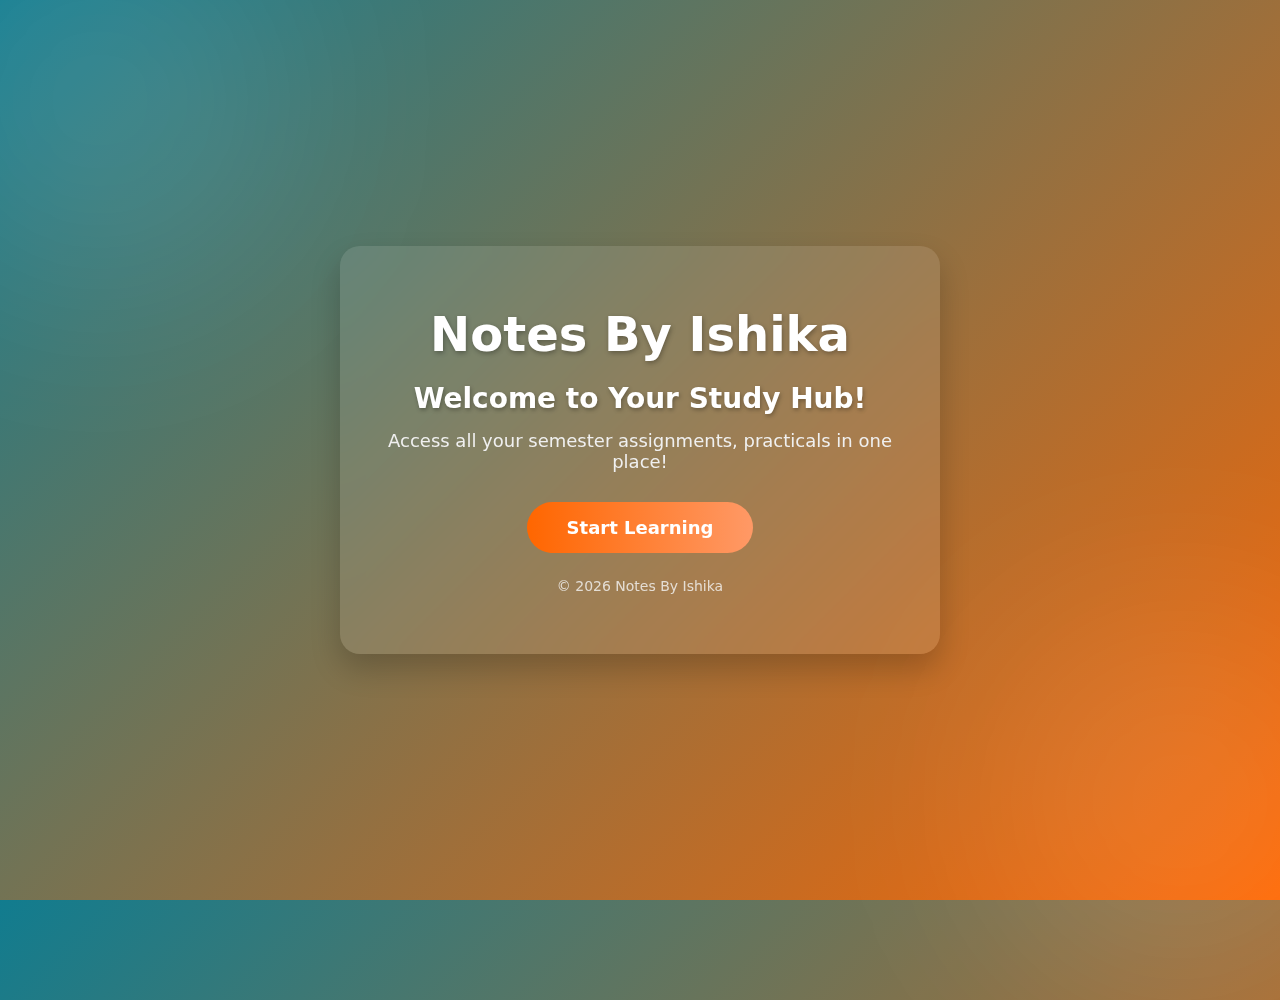
<file: index.html>
<!DOCTYPE html>
<html lang="en">
<head>
  <meta charset="UTF-8">
  <meta name="viewport" content="width=device-width, initial-scale=1.0">
  <title>Welcome | Notes By Ishika</title>
  <link rel="stylesheet" href="welcome.css">
</head>
<body>
  
  <div class="welcome-container">
    <header>
      <h1>Notes By Ishika</h1>
    </header>

    <main class="welcome-main">
      <h2>Welcome to Your Study Hub!</h2>
      <p>Access all your semester assignments, practicals in one place!</p>
      <a href="login.html" class="btn-open">Start Learning</a>
    </main>

    <footer>
      <p>© 2026 Notes By Ishika</p>
    </footer>
  </div>

</body>
</html>
</file>
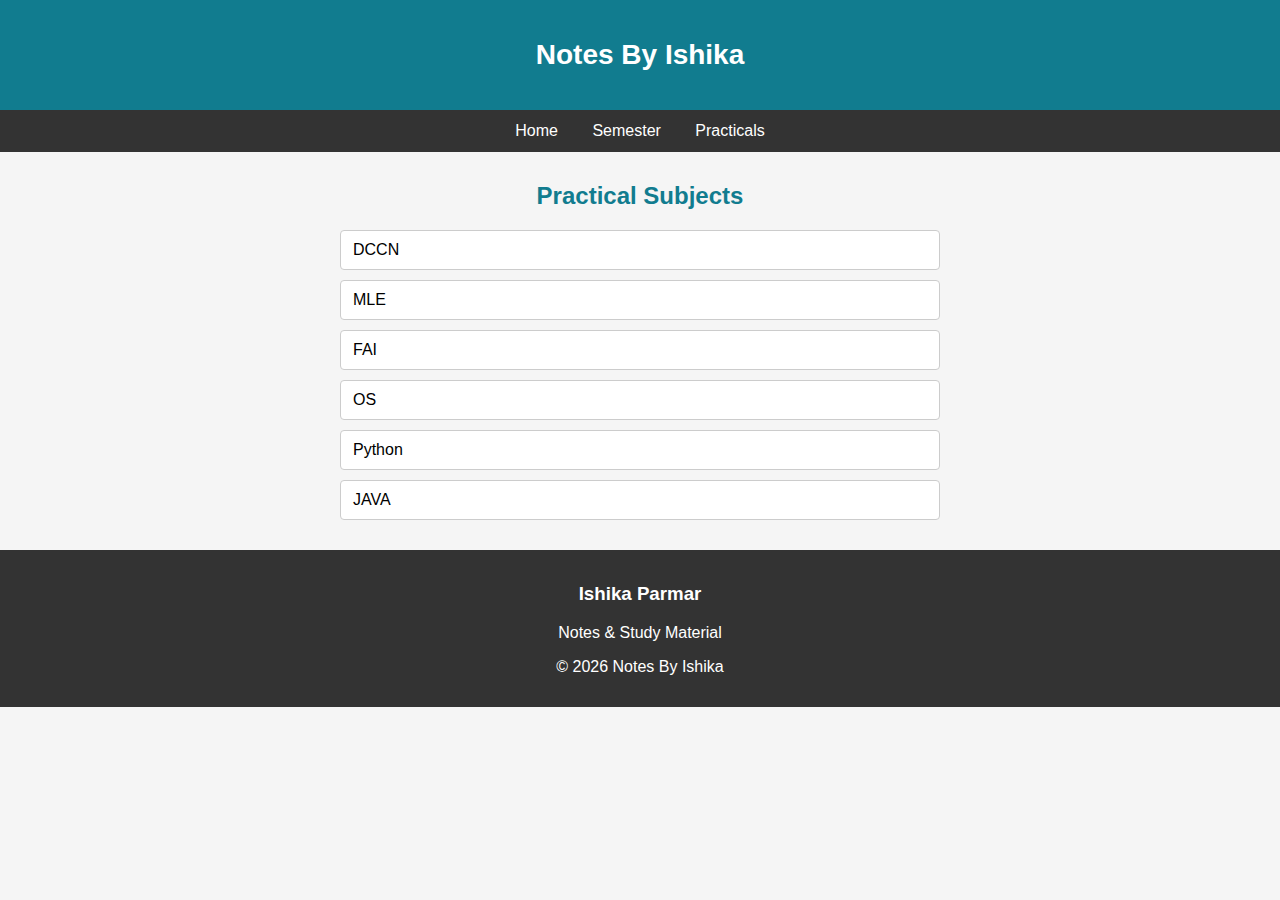
<file: practical.html>
<!DOCTYPE html>
<html lang="en">
<head>
    <meta charset="UTF-8">
    <meta name="viewport" content="width=device-width, initial-scale=1.0">
    <title>Practicals | Notes By Ishika</title>
    <link rel="stylesheet" href="practical.css">
</head>
<body>

<header>
    <h1 class="logo">Notes By Ishika</h1>
</header>

<nav class="navbar">
    <a href="index.html">Home</a>
    <a href="semester.html">Semester</a>
    <a href="practical.html">Practicals</a>
</nav>

<section class="practicals-section">
    <h2>Practical Subjects</h2>

    <div class="practical-list">
        <button class="practical-btn" data-sub="pr1">DCCN</button>
        <button class="practical-btn" data-sub="pr2">MLE</button>
        <button class="practical-btn" data-sub="pr3">FAI</button>
        <button class="practical-btn" data-sub="pr4">OS</button>
        <button class="practical-btn" data-sub="pr5">Python</button>
        <button class="practical-btn" data-sub="pr6">JAVA</button>
    </div>

    <!-- PDFs per Practical Subject -->
    <div id="pr1" class="pdf-list">
        <h4>DCCN Practical</h4>
        <ul>
            <li><a href="https://drive.google.com/file/d/1I5oUQzzJlG3XvQ2N-XfN5nqwjBAvKYl8/view?usp=drivesdk" target="_blank">Practical</a></li>
        </ul>
    </div>

    <div id="pr2" class="pdf-list">
        <h4>MLE Practical</h4>
        <ul>
            <li><a href="https://drive.google.com/file/d/12zoxvEUC6EmS-TMl99vMSebrBG4F_dGv/view?usp=drivesdk" target="_blank">Practical</a></li>
        </ul>
    </div>

    <div id="pr3" class="pdf-list">
        <h4>FAI Practical</h4>
        <ul>
            <li><a href="https://drive.google.com/file/d/1_lpSzMTdmwTDdyu9xlaBKVawi3z4vob7/view?usp=drivesdk" target="_blank">Practical</a></li>
        </ul>
    </div>

    <div id="pr4" class="pdf-list">
        <h4>OS Practical</h4>
        <ul>
            <li><a href="https://drive.google.com/file/d/19g-NKjxf6CIJJ72yUXqQwbZefXUSQlWm/view?usp=drivesdk" target="_blank">Practical</a></li>
        </ul>
    </div>

    <div id="pr5" class="pdf-list">
        <h4>Python Practical</h4>
        <ul>
            <li><a href="https://drive.google.com/file/d/1xLNuNeXPf0LnA6ejcVgPNbQTZ8ons43w/view?usp=drivesdk" target="_blank">Practical</a></li>
        </ul>
    </div>

    <div id="pr6" class="pdf-list">
        <h4>JAVA Practical</h4>
        <ul>
            <li><a href="https://drive.google.com/file/d/1HzwksCicTe_4O_0OLDuWY8mhqsRdAOsQ/view?usp=drivesdk" target="_blank">Practical</a></li>
        </ul>
    </div>

</section>

<footer class="footer">
    <h3>Ishika Parmar</h3>
    <p>Notes & Study Material</p>
    <p class="footer-copy">© 2026 Notes By Ishika</p>
</footer>

<script src="practical.js"></script>
</body>
</html>
</file>
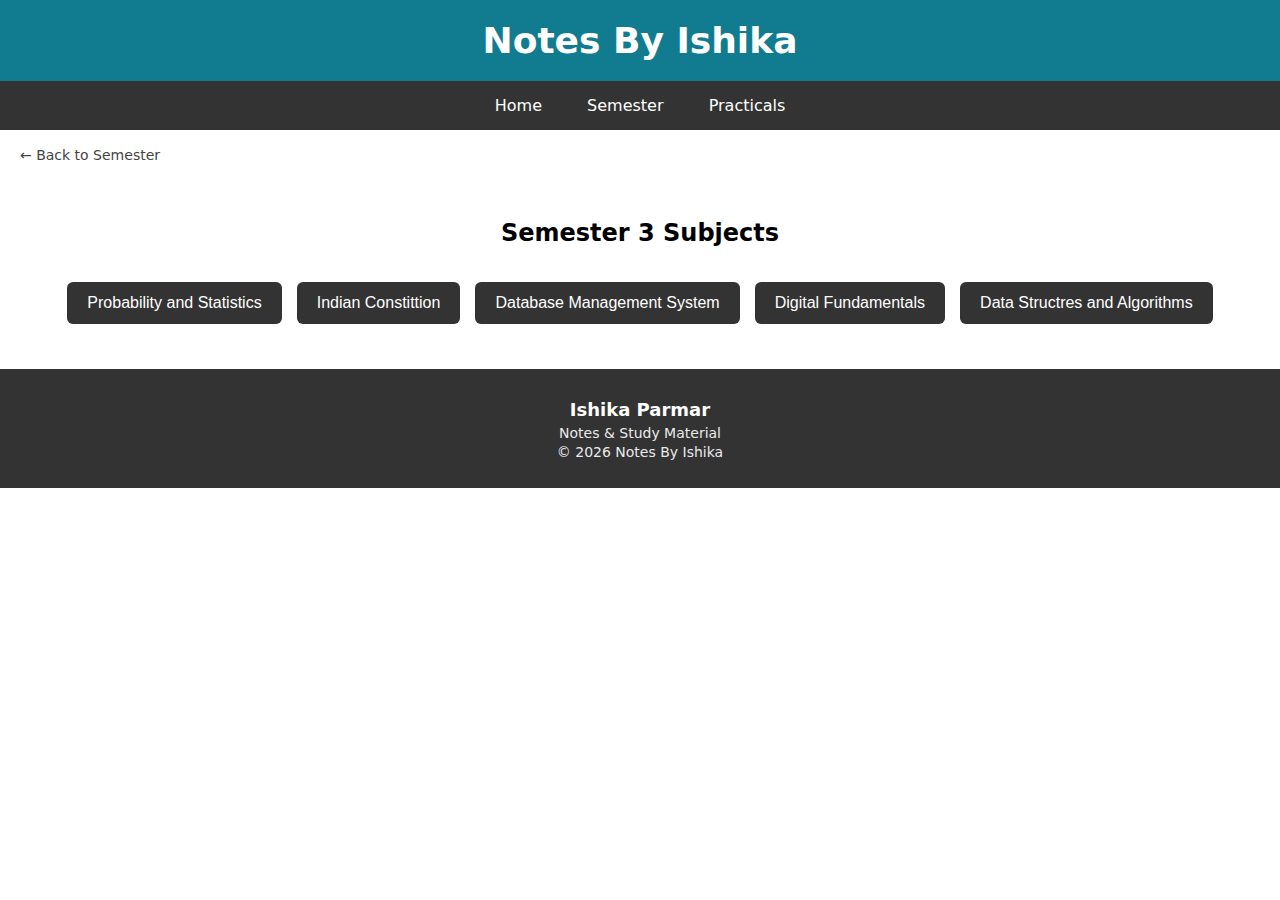
<file: sem3.html>
<!DOCTYPE html>
<html lang="en">
<head>
    <meta charset="UTF-8">
    <meta name="viewport" content="width=device-width, initial-scale=1.0">
    <title>Semester 3 | Notes By Ishika</title>
    <link rel="stylesheet" href="style.css">
</head>
<body>

<header>
    <h1 class="logo">Notes By Ishika</h1>
</header>

<nav class="navbar">
    <a href="index.html">Home</a>
    <a href="semester.html">Semester</a>
    <a href="#">Practicals</a>
</nav>

<div class="back-links">
    <a href="semester.html">← Back to Semester</a>
</div>

<section class="semester-section">
    <h2>Semester 3 Subjects</h2>

    <div class="subject-list">
        <button class="subject-btn" data-pdfs="sub1">Probability and Statistics</button>
        <button class="subject-btn" data-pdfs="sub2">Indian Constittion</button>
        <button class="subject-btn" data-pdfs="sub3">Database Management System</button>
        <button class="subject-btn" data-pdfs="sub4">Digital Fundamentals</button>
        <button class="subject-btn" data-pdfs="sub5">Data Structres and Algorithms</button>
    </div>

    <!-- PDF Assignments per Subject -->
    <div id="sub1" class="pdf-list">
        <h4>Probability and Statistics</h4>
        <ul>
            <li><a href="https://drive.google.com/file/d/1dqJ-ZCojk76WIGdsX5dS_AHYQDjEJ2NY/view?usp=drivesdk" target="_blank">Assignment 1</a></li>
            <li><a href="https://drive.google.com/file/d/1ZkWjpO3HXj7NhBT3vEmnaC5tQHEqs25F/view?usp=drivesdk" target="_blank">Assignment 2</a></li>
            <li><a href="https://drive.google.com/file/d/1DjC-lh35r3JucQ-dVSMTENCXbFXzY7i7/view?usp=drivesdk" target="_blank">Assignment 3</a></li>
            <li><a href="https://drive.google.com/file/d/17Uu1zvXuS8loXF4GKsKjRVXVhLp6kKEU/view?usp=drivesdk" target="_blank">Assignment 4</a></li>
            <li><a href="https://drive.google.com/file/d/1q7GKLphr6hZCfjRQ9nPUseQP3-bYDop5/view?usp=drivesdk" target="_blank">Assignment 5</a></li>
            <li><a href="https://drive.google.com/file/d/1SKERDxslEj-t-daDCxOUVbe2TEjf9v13/view?usp=drivesdk" target="_blank">Assignment 6</a></li>
        </ul>
    </div>

    <div id="sub2" class="pdf-list">
        <h4>Indian Constittion</h4>
        <ul>
            <li><a href="https://drive.google.com/file/d/1OMS3C_Mthwd96gzvo8N4D4IcZSYNLP0w/view?usp=drivesdk">Assignment 1</a></li>
            <li><a href="https://drive.google.com/file/d/16yIbuMvYONnCZ2tkaGpEoYVueHjN68Qv/view?usp=drivesdk">Assignment 2</a></li>
            <li><a href="https://drive.google.com/file/d/14TQqGXkKr2mlkfH1y7YOgYMOCACi8E9Z/view?usp=drivesdk">Assignment 3</a></li>
            <li><a href="https://drive.google.com/file/d/1QzM108fMotALkuUIjIS705t6IL-wLVCe/view?usp=drivesdk">Assignment 4</a></li>
            <li><a href="https://drive.google.com/file/d/1FOodj4kp0zxMr-BaSN4OehN2deploo37/view?usp=drivesdk">Assignment 5</a></li>
            <li><a href="https://drive.google.com/file/d/1dsdq_KcmEZ3143R_EnrCUslXc8sht2JK/view?usp=drivesdk">Assignment 6</a></li>
        </ul>
    </div>

    <div id="sub3" class="pdf-list">
        <h4>Database Management System</h4>
        <ul>
            <li><a href="https://drive.google.com/file/d/10x3JClczJRTSgH2acuFZ8AZSUyhH5ViJ/view?usp=drivesdk">Assignment 1</a></li>
            <li><a href="https://drive.google.com/file/d/1Uo3_ctwjkdLmSyWqw-0mfcGC0y9uI020/view?usp=drivesdk">Assignment 2</a></li>
            <li><a href="https://drive.google.com/file/d/1jIgVjmt_dG2xgQZGdEOX03H2ygUZLff4/view?usp=drivesdk">Assignment 3</a></li>
            <li><a href="https://drive.google.com/file/d/1i9aBjq9ibFtNTZf94KojoMUC8BiSQAGF/view?usp=drivesdk">Assignment 4</a></li>
        </ul>
    </div>

    <div id="sub4" class="pdf-list">
        <h4>Digital Fundamentals</h4>
        <ul>
            <li><a href="https://drive.google.com/file/d/13NO1gWHVGeV7n7LOjfk9eRNyySqmA5LM/view?usp=drivesdk">Assignment 1</a></li>
            <li><a href="https://drive.google.com/file/d/1rdbnh74Zz7JLBb31Z7d7yPDe3HBZ-mUs/view?usp=drivesdk">Assignment 2</a></li>
            <li><a href="https://drive.google.com/file/d/1jQWsO4Abj5R7iYVvf73EiWiWkTBiI5nf/view?usp=drivesdk">Assignment 3</a></li>
            <li><a href="https://drive.google.com/file/d/1M9opxOPBZPzf3338zR-8mcKfBBKNSaiA/view?usp=drivesdk">Assignment 4</a></li>
            <li><a href="https://drive.google.com/file/d/1ifbEG7va0HKNboDC_SwPDB-bZEn4Txkw/view?usp=drivesdk">Assignment 5</a></li>
            <li><a href="https://drive.google.com/file/d/1L-cXiPs5bQKRQWnALrIxfj_jgKbImRD3/view?usp=drivesdk">Assignment 6 & 7</a></li>
        </ul>
    </div>

    <div id="sub5" class="pdf-list">
        <h4>Data Structres and Algorithms</h4>
        <ul>
            <li><a href="https://drive.google.com/file/d/1cgSXeZFTsxl__y-jB7BBUz-HTp0SF3Na/view?usp=drivesdk">Assignment 1</a></li>
            <li><a href="https://drive.google.com/file/d/1LH5VgKRk86I9s4ycjuvOeV9ckaWXDKkv/view?usp=drivesdk">Assignment 2</a></li>
            <li><a href="https://drive.google.com/file/d/1vGWH5cI6G0vleEGdHeovJN5AQkpKMP09/view?usp=drivesdk">Assignment 3-4-5-6</a></li>
    
        </ul>
    </div>

</section>

<footer class="footer">
    <h3>Ishika Parmar</h3>
    <p>Notes & Study Material</p>
    <p class="footer-copy">© 2026 Notes By Ishika</p>
</footer>



<script src="script.js"></script>
</body>
</file>
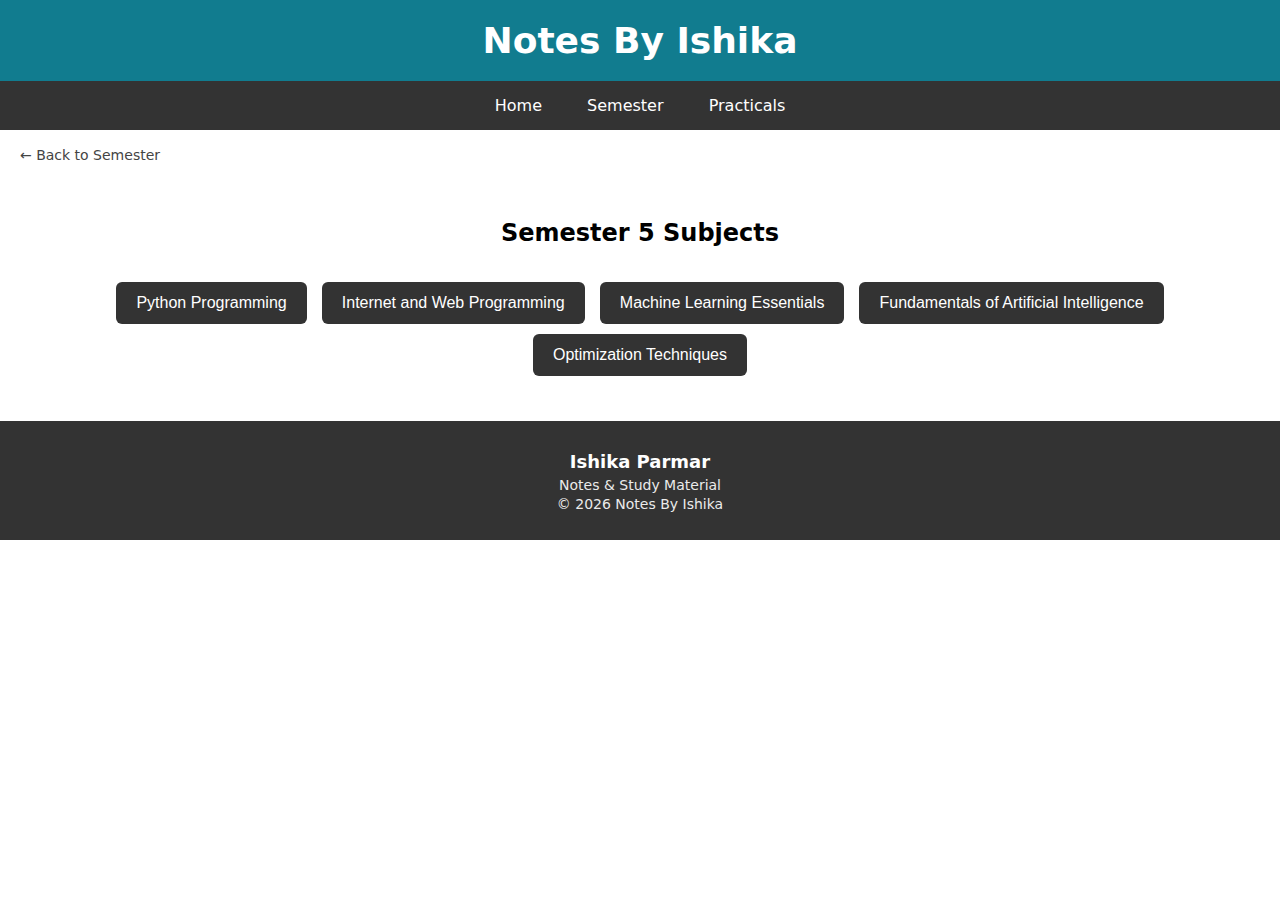
<file: sem5.html>
<!DOCTYPE html>
<html lang="en">
<head>
    <meta charset="UTF-8">
    <meta name="viewport" content="width=device-width, initial-scale=1.0">
    <title>Semester 5 | Notes By Ishika</title>
    <link rel="stylesheet" href="style.css">
</head>
<body>

<header>
    <h1 class="logo">Notes By Ishika</h1>
</header>

<nav class="navbar">
    <a href="index.html">Home</a>
    <a href="semester.html">Semester</a>
    <a href="#">Practicals</a>
</nav>

<div class="back-links">
    <a href="semester.html">← Back to Semester</a>
</div>

<section class="semester-section">
    <h2>Semester 5 Subjects</h2>

    <div class="subject-list">
        <button class="subject-btn" data-pdfs="sub1">Python Programming</button>
        <button class="subject-btn" data-pdfs="sub2">Internet and Web Programming</button>
        <button class="subject-btn" data-pdfs="sub3">Machine Learning Essentials</button>
        <button class="subject-btn" data-pdfs="sub4">Fundamentals of Artificial Intelligence</button>
        <button class="subject-btn" data-pdfs="sub5">Optimization Techniques</button>
    </div>

    <!-- PDF Assignments per Subject -->
    <div id="sub1" class="pdf-list">
        <h4>Python Programming</h4>
        <ul>
            <li><a href="https://drive.google.com/file/d/1dqJ-ZCojk76WIGdsX5dS_AHYQDjEJ2NY/view?usp=drivesdk" target="_blank">Assignment 1</a></li>
            <li><a href="https://drive.google.com/file/d/1ZkWjpO3HXj7NhBT3vEmnaC5tQHEqs25F/view?usp=drivesdk" target="_blank">Assignment 2</a></li>
            <li><a href="https://drive.google.com/file/d/1DjC-lh35r3JucQ-dVSMTENCXbFXzY7i7/view?usp=drivesdk" target="_blank">Assignment 3</a></li>
            <li><a href="https://drive.google.com/file/d/17Uu1zvXuS8loXF4GKsKjRVXVhLp6kKEU/view?usp=drivesdk" target="_blank">Assignment 4</a></li>
            <li><a href="https://drive.google.com/file/d/1q7GKLphr6hZCfjRQ9nPUseQP3-bYDop5/view?usp=drivesdk" target="_blank">Assignment 5</a></li>
            <li><a href="https://drive.google.com/file/d/1SKERDxslEj-t-daDCxOUVbe2TEjf9v13/view?usp=drivesdk" target="_blank">Assignment 6</a></li>
        </ul>
    </div>

    <div id="sub2" class="pdf-list">
        <h4>Internet and Web Programming</h4>
        <ul>
            <li><a href="https://drive.google.com/file/d/1OMS3C_Mthwd96gzvo8N4D4IcZSYNLP0w/view?usp=drivesdk">Assignment 1</a></li>
            <li><a href="https://drive.google.com/file/d/16yIbuMvYONnCZ2tkaGpEoYVueHjN68Qv/view?usp=drivesdk">Assignment 2</a></li>
            <li><a href="https://drive.google.com/file/d/14TQqGXkKr2mlkfH1y7YOgYMOCACi8E9Z/view?usp=drivesdk">Assignment 3</a></li>
            <li><a href="https://drive.google.com/file/d/1QzM108fMotALkuUIjIS705t6IL-wLVCe/view?usp=drivesdk">Assignment 4</a></li>
            <li><a href="https://drive.google.com/file/d/1FOodj4kp0zxMr-BaSN4OehN2deploo37/view?usp=drivesdk">Assignment 5</a></li>
            <li><a href="https://drive.google.com/file/d/1dsdq_KcmEZ3143R_EnrCUslXc8sht2JK/view?usp=drivesdk">Assignment 6</a></li>
        </ul>
    </div>

    <div id="sub3" class="pdf-list">
        <h4>Machine Learning Essentials</h4>
        <ul>
            <li><a href="https://drive.google.com/file/d/10x3JClczJRTSgH2acuFZ8AZSUyhH5ViJ/view?usp=drivesdk">Assignment 1</a></li>
            <li><a href="https://drive.google.com/file/d/1Uo3_ctwjkdLmSyWqw-0mfcGC0y9uI020/view?usp=drivesdk">Assignment 2</a></li>
            <li><a href="https://drive.google.com/file/d/1jIgVjmt_dG2xgQZGdEOX03H2ygUZLff4/view?usp=drivesdk">Assignment 3</a></li>
            <li><a href="https://drive.google.com/file/d/1i9aBjq9ibFtNTZf94KojoMUC8BiSQAGF/view?usp=drivesdk">Assignment 4</a></li>
        </ul>
    </div>

    <div id="sub4" class="pdf-list">
        <h4>Fundamentals of Artificial Intelligence</h4>
        <ul>
            <li><a href="https://drive.google.com/file/d/13NO1gWHVGeV7n7LOjfk9eRNyySqmA5LM/view?usp=drivesdk">Assignment 1</a></li>
            <li><a href="https://drive.google.com/file/d/1rdbnh74Zz7JLBb31Z7d7yPDe3HBZ-mUs/view?usp=drivesdk">Assignment 2</a></li>
            <li><a href="https://drive.google.com/file/d/1jQWsO4Abj5R7iYVvf73EiWiWkTBiI5nf/view?usp=drivesdk">Assignment 3</a></li>
            <li><a href="https://drive.google.com/file/d/1M9opxOPBZPzf3338zR-8mcKfBBKNSaiA/view?usp=drivesdk">Assignment 4</a></li>
            <li><a href="https://drive.google.com/file/d/1ifbEG7va0HKNboDC_SwPDB-bZEn4Txkw/view?usp=drivesdk">Assignment 5</a></li>
            <li><a href="https://drive.google.com/file/d/1L-cXiPs5bQKRQWnALrIxfj_jgKbImRD3/view?usp=drivesdk">Assignment 6 & 7</a></li>
        </ul>
    </div>

    <div id="sub5" class="pdf-list">
        <h4>Optimization Techniques</h4>
        <ul>
            <li><a href="https://drive.google.com/file/d/1cgSXeZFTsxl__y-jB7BBUz-HTp0SF3Na/view?usp=drivesdk">Assignment 1</a></li>
            <li><a href="https://drive.google.com/file/d/1LH5VgKRk86I9s4ycjuvOeV9ckaWXDKkv/view?usp=drivesdk">Assignment 2</a></li>
            <li><a href="https://drive.google.com/file/d/1vGWH5cI6G0vleEGdHeovJN5AQkpKMP09/view?usp=drivesdk">Assignment 3-4-5-6</a></li>
    
        </ul>
    </div>

</section>

<footer class="footer">
    <h3>Ishika Parmar</h3>
    <p>Notes & Study Material</p>
    <p class="footer-copy">© 2026 Notes By Ishika</p>
</footer>


<script src="script.js"></script>
</body>
</html>
</file>
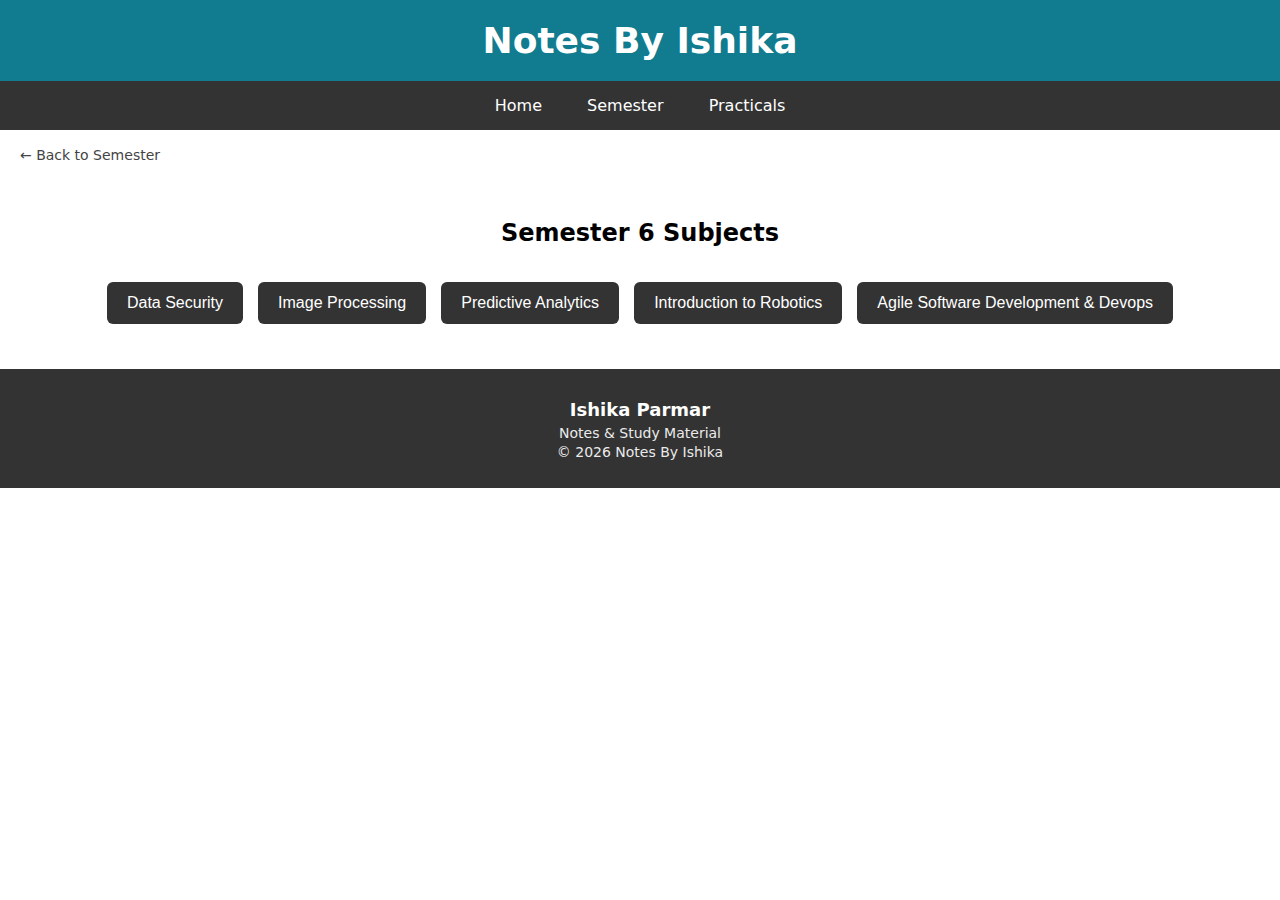
<file: sem6.html>
<!DOCTYPE html>
<html lang="en">
<head>
    <meta charset="UTF-8">
    <meta name="viewport" content="width=device-width, initial-scale=1.0">
    <title>Semester 6 | Notes By Ishika</title>
    <link rel="stylesheet" href="style.css">
</head>
<body>

<header>
    <h1 class="logo">Notes By Ishika</h1>
</header>

<nav class="navbar">
    <a href="index.html">Home</a>
    <a href="semester.html">Semester</a>
    <a href="#">Practicals</a>
</nav>

<div class="back-links">
    <a href="semester.html">← Back to Semester</a>
</div>

<section class="semester-section">
    <h2>Semester 6 Subjects</h2>

    <div class="subject-list">
        <button class="subject-btn" data-pdfs="sub1">Data Security</button>
        <button class="subject-btn" data-pdfs="sub2">Image Processing</button>
        <button class="subject-btn" data-pdfs="sub3">Predictive Analytics</button>
        <button class="subject-btn" data-pdfs="sub4">Introduction to Robotics</button>
        <button class="subject-btn" data-pdfs="sub5">Agile Software Development & Devops</button>
    </div>

    <!-- PDF Assignments per Subject -->
    <div id="sub1" class="pdf-list">
        <h4>Data Security</h4>
        <ul>
            <li><a href="https://drive.google.com/file/d/1dqJ-ZCojk76WIGdsX5dS_AHYQDjEJ2NY/view?usp=drivesdk" target="_blank">Assignment 1</a></li>
            <li><a href="https://drive.google.com/file/d/1ZkWjpO3HXj7NhBT3vEmnaC5tQHEqs25F/view?usp=drivesdk" target="_blank">Assignment 2</a></li>
            <li><a href="https://drive.google.com/file/d/1DjC-lh35r3JucQ-dVSMTENCXbFXzY7i7/view?usp=drivesdk" target="_blank">Assignment 3</a></li>
            <li><a href="https://drive.google.com/file/d/17Uu1zvXuS8loXF4GKsKjRVXVhLp6kKEU/view?usp=drivesdk" target="_blank">Assignment 4</a></li>
            <li><a href="https://drive.google.com/file/d/1q7GKLphr6hZCfjRQ9nPUseQP3-bYDop5/view?usp=drivesdk" target="_blank">Assignment 5</a></li>
            <li><a href="https://drive.google.com/file/d/1SKERDxslEj-t-daDCxOUVbe2TEjf9v13/view?usp=drivesdk" target="_blank">Assignment 6</a></li>
        </ul>
    </div>

    <div id="sub2" class="pdf-list">
        <h4>Image Processing</h4>
        <ul>
            <li><a href="https://drive.google.com/file/d/1OMS3C_Mthwd96gzvo8N4D4IcZSYNLP0w/view?usp=drivesdk">Assignment 1</a></li>
            <li><a href="https://drive.google.com/file/d/16yIbuMvYONnCZ2tkaGpEoYVueHjN68Qv/view?usp=drivesdk">Assignment 2</a></li>
            <li><a href="https://drive.google.com/file/d/14TQqGXkKr2mlkfH1y7YOgYMOCACi8E9Z/view?usp=drivesdk">Assignment 3</a></li>
            <li><a href="https://drive.google.com/file/d/1QzM108fMotALkuUIjIS705t6IL-wLVCe/view?usp=drivesdk">Assignment 4</a></li>
            <li><a href="https://drive.google.com/file/d/1FOodj4kp0zxMr-BaSN4OehN2deploo37/view?usp=drivesdk">Assignment 5</a></li>
            <li><a href="https://drive.google.com/file/d/1dsdq_KcmEZ3143R_EnrCUslXc8sht2JK/view?usp=drivesdk">Assignment 6</a></li>
        </ul>
    </div>

    <div id="sub3" class="pdf-list">
        <h4>Predictive Analytics</h4>
        <ul>
            <li><a href="https://drive.google.com/file/d/10x3JClczJRTSgH2acuFZ8AZSUyhH5ViJ/view?usp=drivesdk">Assignment 1</a></li>
            <li><a href="https://drive.google.com/file/d/1Uo3_ctwjkdLmSyWqw-0mfcGC0y9uI020/view?usp=drivesdk">Assignment 2</a></li>
            <li><a href="https://drive.google.com/file/d/1jIgVjmt_dG2xgQZGdEOX03H2ygUZLff4/view?usp=drivesdk">Assignment 3</a></li>
            <li><a href="https://drive.google.com/file/d/1i9aBjq9ibFtNTZf94KojoMUC8BiSQAGF/view?usp=drivesdk">Assignment 4</a></li>
        </ul>
    </div>

    <div id="sub4" class="pdf-list">
        <h4>Introduction to Robotics</h4>
        <ul>
            <li><a href="https://drive.google.com/file/d/13NO1gWHVGeV7n7LOjfk9eRNyySqmA5LM/view?usp=drivesdk">Assignment 1</a></li>
            <li><a href="https://drive.google.com/file/d/1rdbnh74Zz7JLBb31Z7d7yPDe3HBZ-mUs/view?usp=drivesdk">Assignment 2</a></li>
            <li><a href="https://drive.google.com/file/d/1jQWsO4Abj5R7iYVvf73EiWiWkTBiI5nf/view?usp=drivesdk">Assignment 3</a></li>
            <li><a href="https://drive.google.com/file/d/1M9opxOPBZPzf3338zR-8mcKfBBKNSaiA/view?usp=drivesdk">Assignment 4</a></li>
            <li><a href="https://drive.google.com/file/d/1ifbEG7va0HKNboDC_SwPDB-bZEn4Txkw/view?usp=drivesdk">Assignment 5</a></li>
            <li><a href="https://drive.google.com/file/d/1L-cXiPs5bQKRQWnALrIxfj_jgKbImRD3/view?usp=drivesdk">Assignment 6 & 7</a></li>
        </ul>
    </div>

    <div id="sub5" class="pdf-list">
        <h4>Agile Software Development & Devops</h4>
        <ul>
            <li><a href="https://drive.google.com/file/d/1cgSXeZFTsxl__y-jB7BBUz-HTp0SF3Na/view?usp=drivesdk">Assignment 1</a></li>
            <li><a href="https://drive.google.com/file/d/1LH5VgKRk86I9s4ycjuvOeV9ckaWXDKkv/view?usp=drivesdk">Assignment 2</a></li>
            <li><a href="https://drive.google.com/file/d/1vGWH5cI6G0vleEGdHeovJN5AQkpKMP09/view?usp=drivesdk">Assignment 3-4-5-6</a></li>
    
        </ul>
    </div>

</section>

<footer class="footer">
    <h3>Ishika Parmar</h3>
    <p>Notes & Study Material</p>
    <p class="footer-copy">© 2026 Notes By Ishika</p>
</footer>


<script src="script.js"></script>
</body>
</file>
<file: welcome.css>
/* ===== Global ===== */
* {
  box-sizing: border-box;
  margin: 0;
  padding: 0;
}

body {
  font-family: system-ui, -apple-system, BlinkMacSystemFont, 'Segoe UI', Roboto, Oxygen, Ubuntu, Cantarell, 'Open Sans', 'Helvetica Neue', sans-serif;
  height: 100vh;
  background: linear-gradient(135deg, #117c8f, #ff6600);
  display: flex;
  justify-content: center;
  align-items: center;
  overflow: hidden;
}

/* ===== Welcome Container ===== */
.welcome-container {
  background: rgba(255, 255, 255, 0.1);
  backdrop-filter: blur(10px);
  border-radius: 20px;
  padding: 60px 40px;
  text-align: center;
  max-width: 600px;
  box-shadow: 0 15px 30px rgba(0,0,0,0.2);
  animation: float 6s ease-in-out infinite;
}

@keyframes float {
  0%, 100% { transform: translateY(0); }
  50% { transform: translateY(-10px); }
}

/* ===== Header ===== */
header h1 {
  color: white;
  font-size: 48px;
  margin-bottom: 20px;
  text-shadow: 1px 2px 5px rgba(0,0,0,0.3);
}

/* ===== Main Section ===== */
.welcome-main h2 {
  color: white;
  font-size: 28px;
  margin-bottom: 15px;
  text-shadow: 1px 2px 4px rgba(0,0,0,0.3);
}

.welcome-main p {
  color: #f0f0f0;
  font-size: 18px;
  margin-bottom: 30px;
}

/* ===== Open App Button ===== */
.btn-open {
  display: inline-block;
  padding: 15px 40px;
  background: linear-gradient(90deg, #ff6600, #ff9966);
  color: white;
  text-decoration: none;
  font-weight: bold;
  font-size: 18px;
  border-radius: 50px;
  transition: 0.3s;
}

.btn-open:hover {
  background: linear-gradient(90deg, #e65c00, #ff7f50);
  transform: scale(1.05);
}

/* ===== Footer ===== */
footer p {
  margin-top: 25px;
  font-size: 14px;
  color: #f5f5f5;
  opacity: 0.8;
}

/* ===== Optional Background Shapes ===== */
body::before, body::after {
  content: '';
  position: absolute;
  width: 400px;
  height: 400px;
  border-radius: 50%;
  background: rgba(255, 255, 255, 0.1);
  filter: blur(100px);
  z-index: 0;
}

body::before {
  top: -100px;
  left: -100px;
}

body::after {
  bottom: -100px;
  right: -100px;
}
</file>
<file: practical.css>
/* ===== Global ===== */
body {
    font-family: Arial, Helvetica, sans-serif;
    background-color: #f5f5f5;
    color: #333;
    margin: 0;
    padding: 0;
}

/* ===== Header ===== */
header {
    background-color: #117c8f;
    padding: 20px;
    text-align: center;
}

header .logo {
    color: white;
    font-size: 28px;
    font-weight: bold;
}

/* ===== Navigation ===== */
.navbar {
    background-color: #333;
    text-align: center;
    padding: 12px 0;
}

.navbar a {
    color: white;
    text-decoration: none;
    margin: 0 15px;
    font-size: 16px;
}

.navbar a:hover {
    color: #ff6600;
}

/* ===== Practicals Section ===== */
.practicals-section {
    max-width: 600px;
    margin: 30px auto;
    padding: 0 20px;
}

.practicals-section h2 {
    text-align: center;
    margin-bottom: 20px;
    color: #117c8f;
}

/* ===== Practical Subject List ===== */
.practical-list {
    display: flex;
    flex-direction: column;
    gap: 10px;
}

.practical-btn {
    padding: 10px 12px;
    font-size: 16px;
    cursor: pointer;
    border: 1px solid #ccc;
    border-radius: 4px;
    text-align: left;
    background-color: white;
    transition: 0.2s;
}

.practical-btn:hover {
    background-color: #e0f7fa;
}

/* ===== PDF List ===== */
.pdf-list {
    display: none;
    background: #fff;
    padding: 12px 15px;
    border-radius: 5px;
    margin-top: 10px;
    border: 1px solid #ccc;
}

.pdf-list h4 {
    margin-bottom: 10px;
    color: #117c8f;
}

.pdf-list ul {
    list-style: none;
    padding-left: 0;
}

.pdf-list li {
    margin-bottom: 6px;
}

.pdf-list li a {
    color: #333;
    text-decoration: none;
}

.pdf-list li a:hover {
    text-decoration: underline;
    color: #117c8f;
}

/* ===== Footer ===== */
footer {
    text-align: center;
    padding: 15px;
    background-color: #333;
    color: white;
    margin-top: 30px;
}
</file>
<file: style.css>
/* ===== Global ===== */
* {
    box-sizing: border-box;
    margin: 0;
    padding: 0;
}

body {
    font-family: system-ui, -apple-system, BlinkMacSystemFont, 'Segoe UI', Roboto, Oxygen, Ubuntu, Cantarell, 'Open Sans', 'Helvetica Neue', sans-serif;
}

/* ===== Header ===== */
header {
    padding: 20px 0;
    background-color: #117c8f;
    text-align: center;
}

.logo {
    color: white;
    font-size: 36px;
    font-weight: bold;
}


/* ===== Navigation ===== */
.navbar {
    background-color: #333;
    text-align: center;
    padding: 15px 0;
}

.navbar a {
    color: white;
    margin: 0 20px;
    text-decoration: none;
    font-size: 16px;
    transition: 0.3s;
}

.navbar a:hover {
    color: #ff6600;
}

.back-links {
    margin: 15px 20px;
}

.back-links a {
    text-decoration: none;
    color: #444;
    position: relative;
    font-size: 14px;
}

.back-links a::after {
    content: "";
    position: absolute;
    width: 0;
    height: 2px;
    background: #444;
    left: 0;
    bottom: -3px;
    transition: 0.3s;
}

.back-links a:hover::after {
    width: 100%;
}


/* ===== Hero Section (index.html) ===== */
.hero {
    position: relative;
    text-align: center;
}

.hero-img {
    width: 100%;
    height: 70vh;
    object-fit: cover;
    filter: brightness(70%);
}

.hero-text {
    position: absolute;
    top: 50%;
    left: 50%;
    transform: translate(-50%, -50%);
    color: white;
    max-width: 700px;
    text-align: center;
}

.hero-text h1 {
    font-size: 48px;
    line-height: 1.2;
    margin-bottom: 20px;
}

.hero-text p {
    font-size: 20px;
    margin-bottom: 25px;
}

.btn {
    padding: 12px 30px;
    background: linear-gradient(90deg, #ff6600, #ff9966);
    color: white;
    text-decoration: none;
    border-radius: 50px;
    font-weight: bold;
    transition: 0.3s;
}

.btn:hover {
    background: linear-gradient(90deg, #e65c00, #ff7f50);
}

/* ===== Features Section (index.html) ===== */
.features {
    display: flex;
    justify-content: center;
    gap: 20px;
    padding: 50px 20px;
    flex-wrap: wrap;
    background: #f5f5f5;
}

.feature-card {
    background: white;
    border-radius: 10px;
    padding: 30px 20px;
    width: 280px;
    text-align: center;
    box-shadow: 0 5px 15px rgba(0,0,0,0.1);
    transition: 0.3s;
}

.feature-card h3 {
    font-size: 22px;
    margin-bottom: 15px;
    color: #117c8f;
}

.feature-card p {
    font-size: 16px;
    color: #555;
}

.feature-card:hover {
    transform: translateY(-5px);
    box-shadow: 0 10px 25px rgba(0,0,0,0.15);
}

/* ===== Semester Page (semester.html) ===== */
.semester-section {
    text-align: center;
    padding: 40px;
}

.semester-section h2 {
    margin-bottom: 30px;
}

.semester-list a {
    display: inline-block;
    margin: 10px;
    padding: 12px 20px;
    background-color: #333;
    color: white;
    text-decoration: none;
}

.semester-list a:hover {
    background-color: #ff6600;
}


/* ===== Semester 5 Subjects ===== */
.subject-list {
    text-align: center;
    margin-top: 20px;
}

.subject-btn {
    margin: 5px;
    padding: 12px 20px;
    background-color: #333;
    color: white;
    border: none;
    border-radius: 6px;
    cursor: pointer;
    font-size: 16px;
    transition: 0.3s;
}

.subject-btn:hover {
    background-color: #ff6600;
}

.subject-btn.active {
    background-color: #ff6600;
}


/* ===== PDF Assignments List ===== */
.pdf-list {
    display: none; /* hide initially */
    margin-top: 20px;
    max-width: 600px;
    margin-left: auto;
    margin-right: auto;
    background: #f9f9f9;
    padding: 20px;
    border-radius: 8px;
    text-align: center;
    box-shadow: 0 4px 12px rgba(0,0,0,0.1);
}

.pdf-list h4 {
    font-size: 20px;
    margin-bottom: 15px;
    color: #117c8f;
}

.pdf-list ul {
    list-style: none;
    padding: 0;
}

.pdf-list li {
    padding: 6px 0;
    border-bottom: 1px solid #ddd;
}

.pdf-list li:last-child {
    border-bottom: none;
}

.pdf-list a {
    text-decoration: none;
    color: #117c8f;
    font-weight: 500;
    transition: 0.2s;
}

.pdf-list a:hover {
    text-decoration: underline;
    color: #ff6600;
}

/* ===== Footer (index + semester) ===== */
.footer {
    background: #333;
    color: white;
    text-align: center;
    padding: 25px 10px;
}

.footer-img {
    width: 90px;
    height: 90px;
    object-fit: cover;
    margin-bottom: 10px;
}

.footer h3 {
    margin: 5px 0;
    font-size: 18px;
}

.footer p {
    margin: 3px 0;
    font-size: 14px;
    opacity: 0.9;
}

.footer-copy {
    margin-top: 10px;
    font-size: 12px;
    opacity: 0.7;
}
</file>
